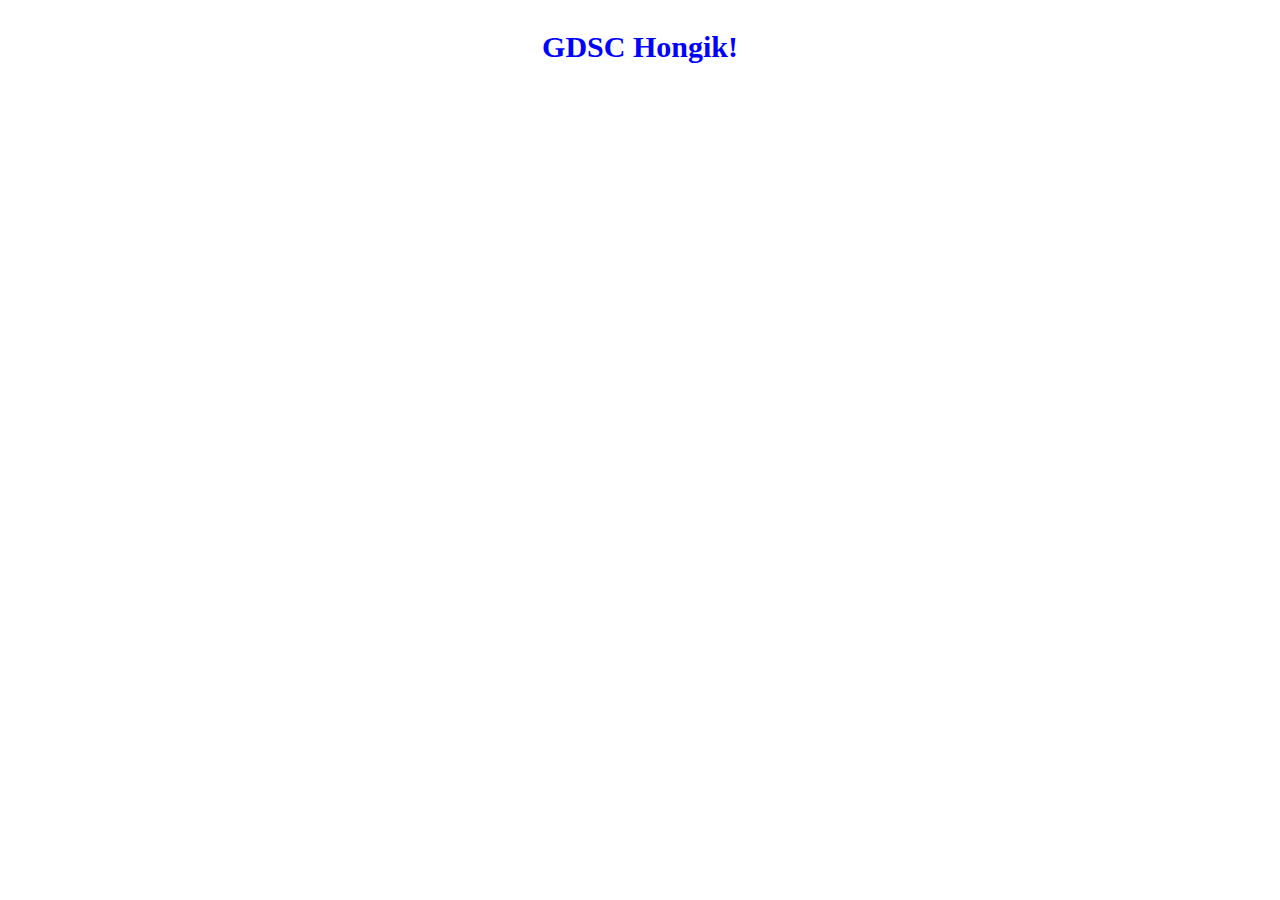
<file: Week1/index.html>
<!DOCTYPE html>
<html lang="ko">
  <head>
    <meta charset="UTF-8" />
    <meta name="viewport" content="width=device-width, initial-scale=1.0" />
    <link rel="stylesheet" href="./main.css" />
    <title>GDSC Honk!</title>
  </head>
  <body>
    <div class="gdsctitle">GDSC Hongik!</div>
  </body>
</html>
</file>
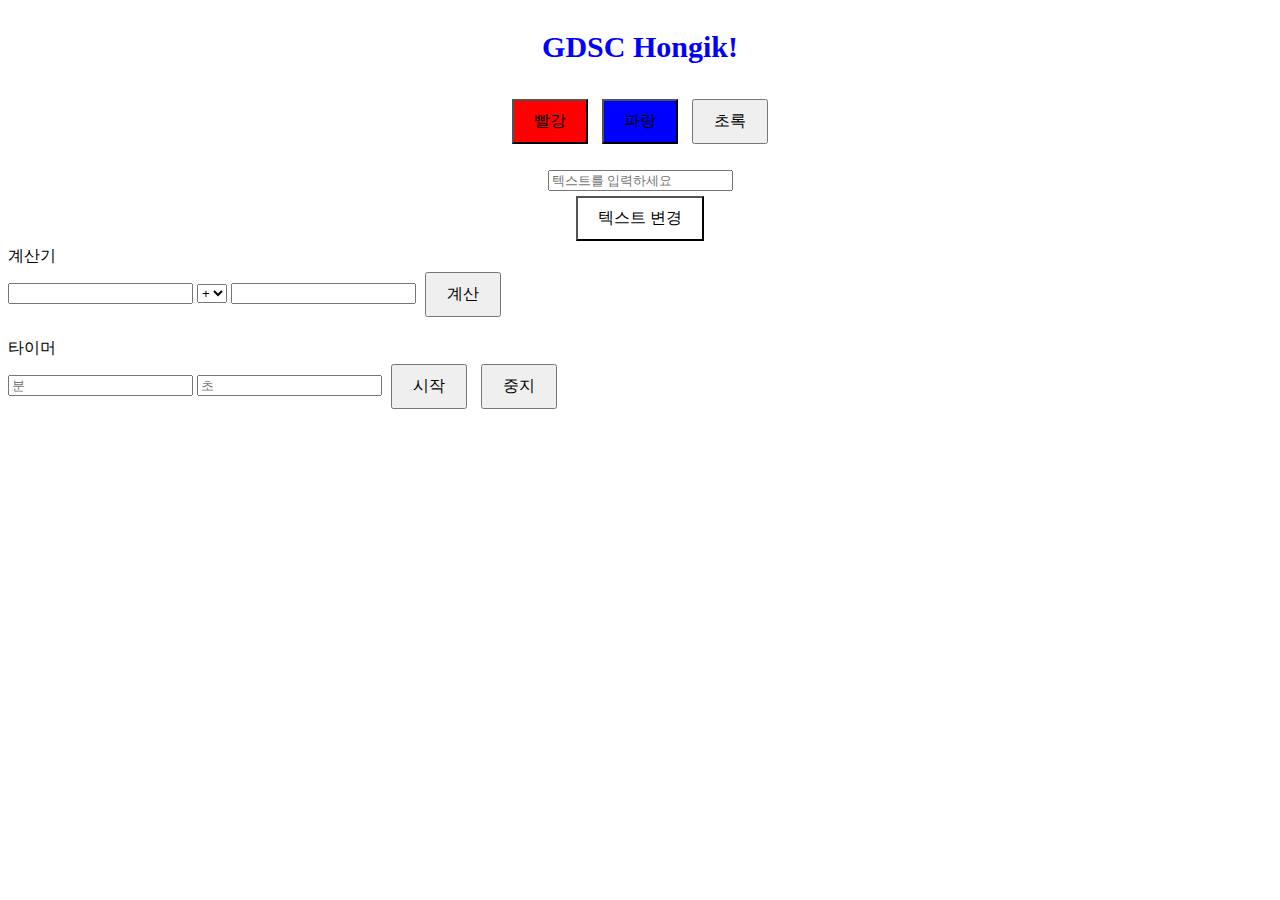
<file: Week2/index.html>
<!DOCTYPE html>
<html lang="ko">
<head>
  <meta charset="UTF-8" />
  <meta name="viewport" content="width=device-width, initial-scale=1.0" />
  <link rel="stylesheet" href="./style.css" />
  <title>GDSC_HOMEWORK!</title>
</head>
<body>
  <div class="gdsctitle" id="title">GDSC Hongik!</div>
  <div class = "button-group">
    <button id="red">빨강</button>
    <button id="blue">파랑</button>
    <button id="green">초록</button>

    <input type="text" id="textInput" placeholder="텍스트를 입력하세요">
    <button id="changeTextBtn">텍스트 변경</button>
  </div>

  <div class="calculator" id="cal">계산기</div>
  <input type="number" id="num1">
  <select id="operator">
    <option value="+">+</option>
    <option value="-">-</option>
    <option value="*">*</option>
    <option value="/">/</option>
  </select>
  <input type="number" id="num2">
  <button id="calculate">계산</button>
  <p id="result"></p>

  <div class="timer" id="t">타이머</div>
  <input type="number" id="m" placeholder="분">
  <input type="number" id="s" placeholder="초">
  <button id="start">시작</button>
  <button id="stop">중지</button>
  <p id="timer"></p>

  <script type="text/javascript" src="script.js"></script>
</body>
</html>
</file>
<file: Week1/main.css>
.gdsctitle {
    font-size: 30px;
    color: blue;
    text-align: center;
    font-weight: 800;
    margin: 30px 0px;
  }
</file>
<file: Week2/style.css>
.gdsctitle {
  font-size: 30px;
  color: blue;
  text-align: center;  
  font-weight: 800;       /*굵기*/
  margin: 30px 0px;       /*상하로 여백 30 좌우 여백은 0*/
}

.button-group {
  text-align: center;     /*글자가 가운데 정렬인거야*/
}

button {
  padding: 10px 20px;     /*버튼 내부에서 텍스트와 버튼 테두리간 여백 설정. margin과 구분!!*/
  font-size: 16px;       
  cursor: pointer;        /*마우스를 가져다 대면, 커서가 손가락 모양으로 바뀐다.*/
  margin: 5px;            /*여기선 버튼간 간격*/
  display: inline-block;  /*한줄로 배치하는 효과 */
  vertical-align: middle;
  color:black;          /*글씨색*/
}

#red {
  background-color: red;  /*배경색*/
}
#blue{
  background-color: blue;
}
#green{
  background-attachment: green;
}
#changeTextBtn{
  background-color: white;
}

#textInput {
  display: block; 
  margin: 0px auto;    /* 텍스트 칸에 대해서 상하여백0 좌우여백은 가운데정렬*/
  margin-top: 21px;    /*'색상선택 버튼'과의 간격 추가 */
}

/* 추후 계산기랑 타이머 꾸밀예정 */
</file>
